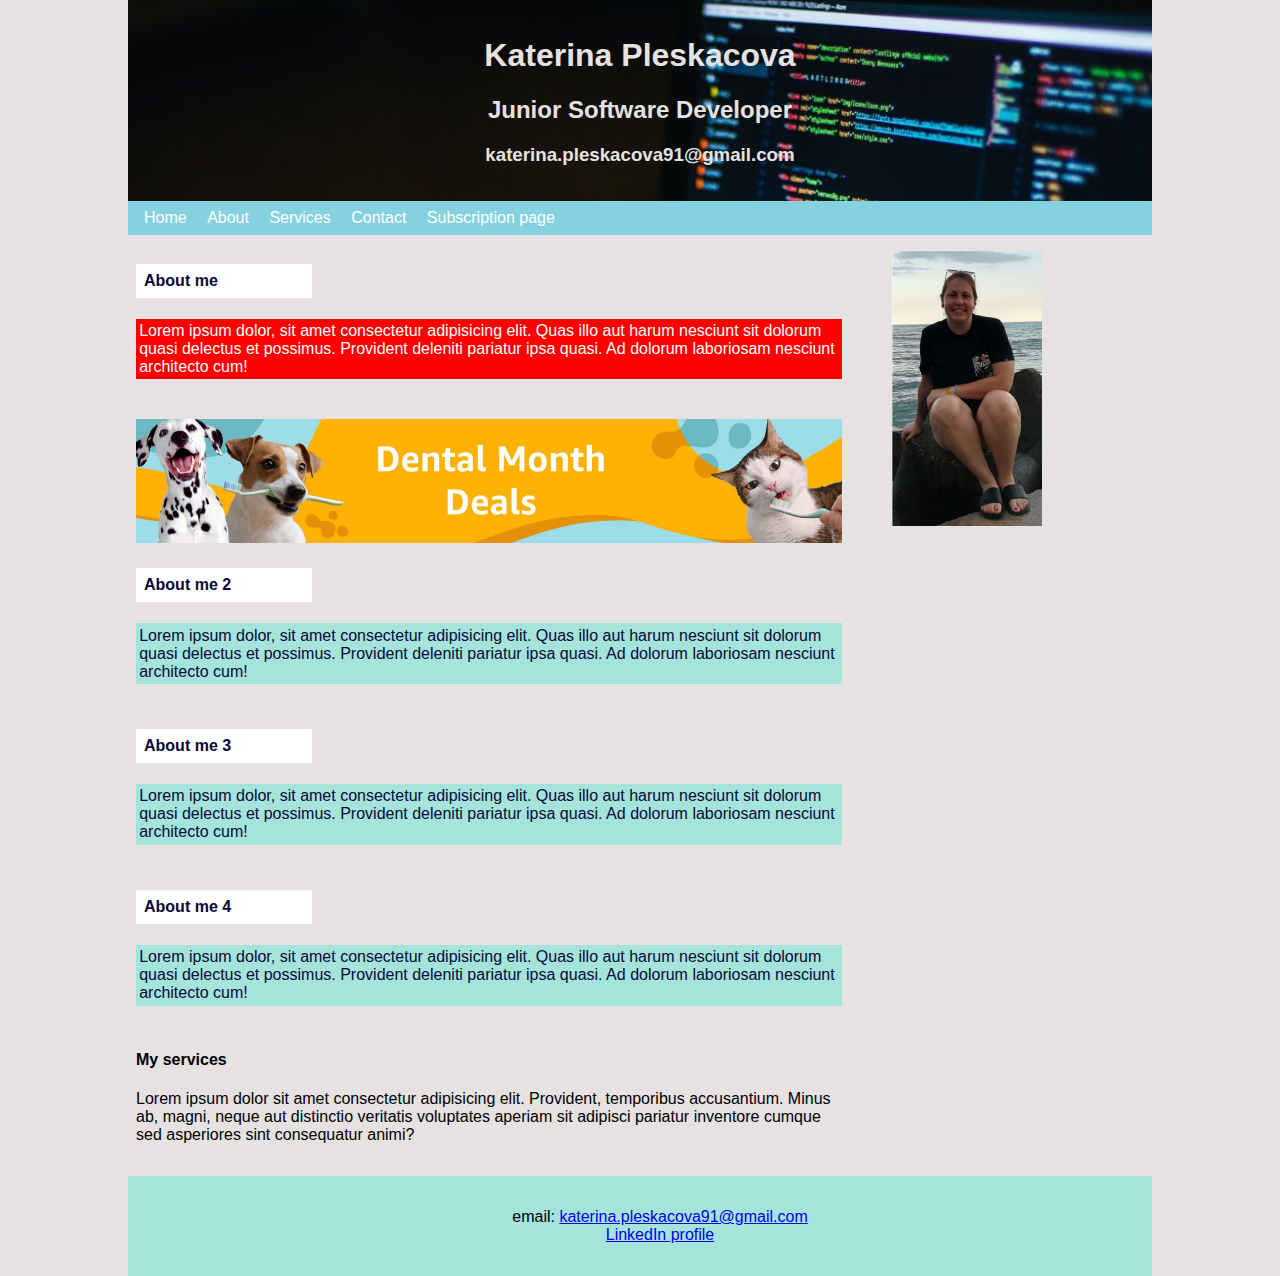
<file: index.html>
<!DOCTYPE html>
<html lang="en">
<head>
    <meta charset="UTF-8">
    <meta name="viewport" content="width=device-width, initial-scale=1.0">
    <link rel="stylesheet" href="style.css">
    <title>Katerina Pleskacova</title>
</head>
<body>
    <div class="container">
        <header>
            <h1>Katerina Pleskacova</h1>
            <h2>Junior Software Developer</h2>
            <h3>katerina.pleskacova91@gmail.com</h3>
        </header>

        <nav>
            <a href="index.html">Home</a>
            <a href="#">About</a>
            <a href="#">Services</a>
            <a href="contact_form.html">Contact</a>
            <a href="subscription_page.html">Subscription page</a>
        </nav>
        
        <main>
            <div id="left">
                <section class="important about">
                    <h4>About me</h4>
                    <p>Lorem ipsum dolor, sit amet consectetur adipisicing elit. Quas illo aut harum nesciunt sit dolorum quasi delectus et possimus. Provident deleniti pariatur ipsa quasi. Ad dolorum laboriosam nesciunt architecto cum!</p>
                </section>
                <img class="ad" src="ad_first.png" alt="cat and dogs brushing teeth">
                <section class="about">
                    <h4>About me 2</h4>
                    <p>Lorem ipsum dolor, sit amet consectetur adipisicing elit. Quas illo aut harum nesciunt sit dolorum quasi delectus et possimus. Provident deleniti pariatur ipsa quasi. Ad dolorum laboriosam nesciunt architecto cum!</p>
                </section>
                <section class="about">
                    <h4>About me 3</h4>
                    <p>Lorem ipsum dolor, sit amet consectetur adipisicing elit. Quas illo aut harum nesciunt sit dolorum quasi delectus et possimus. Provident deleniti pariatur ipsa quasi. Ad dolorum laboriosam nesciunt architecto cum!</p>
                </section>
                <section class="about">
                    <h4>About me 4</h4>
                    <p>Lorem ipsum dolor, sit amet consectetur adipisicing elit. Quas illo aut harum nesciunt sit dolorum quasi delectus et possimus. Provident deleniti pariatur ipsa quasi. Ad dolorum laboriosam nesciunt architecto cum!</p>
                </section>
                <section class="services">
                    <h4>My services</h4>
                    <p>Lorem ipsum dolor sit amet consectetur adipisicing elit. Provident, temporibus accusantium. Minus ab, magni, neque aut distinctio veritatis voluptates aperiam sit adipisci pariatur inventore cumque sed asperiores sint consequatur animi?</p>
                </section>
            </div>

            <div id="right">
                <aside>
                    <img src="my_photo.png" alt="photo of myself">
                </aside>
            </div>
        </main>

        <footer>
            <ul>
                <li>email: <a href="mailto:">katerina.pleskacova91@gmail.com</a></li>
                <li><a href="http://linkedin.com" target="_blank">LinkedIn profile</a></li>
            </ul>
            
        </footer>
    </div>
</body>
</html>
</file>
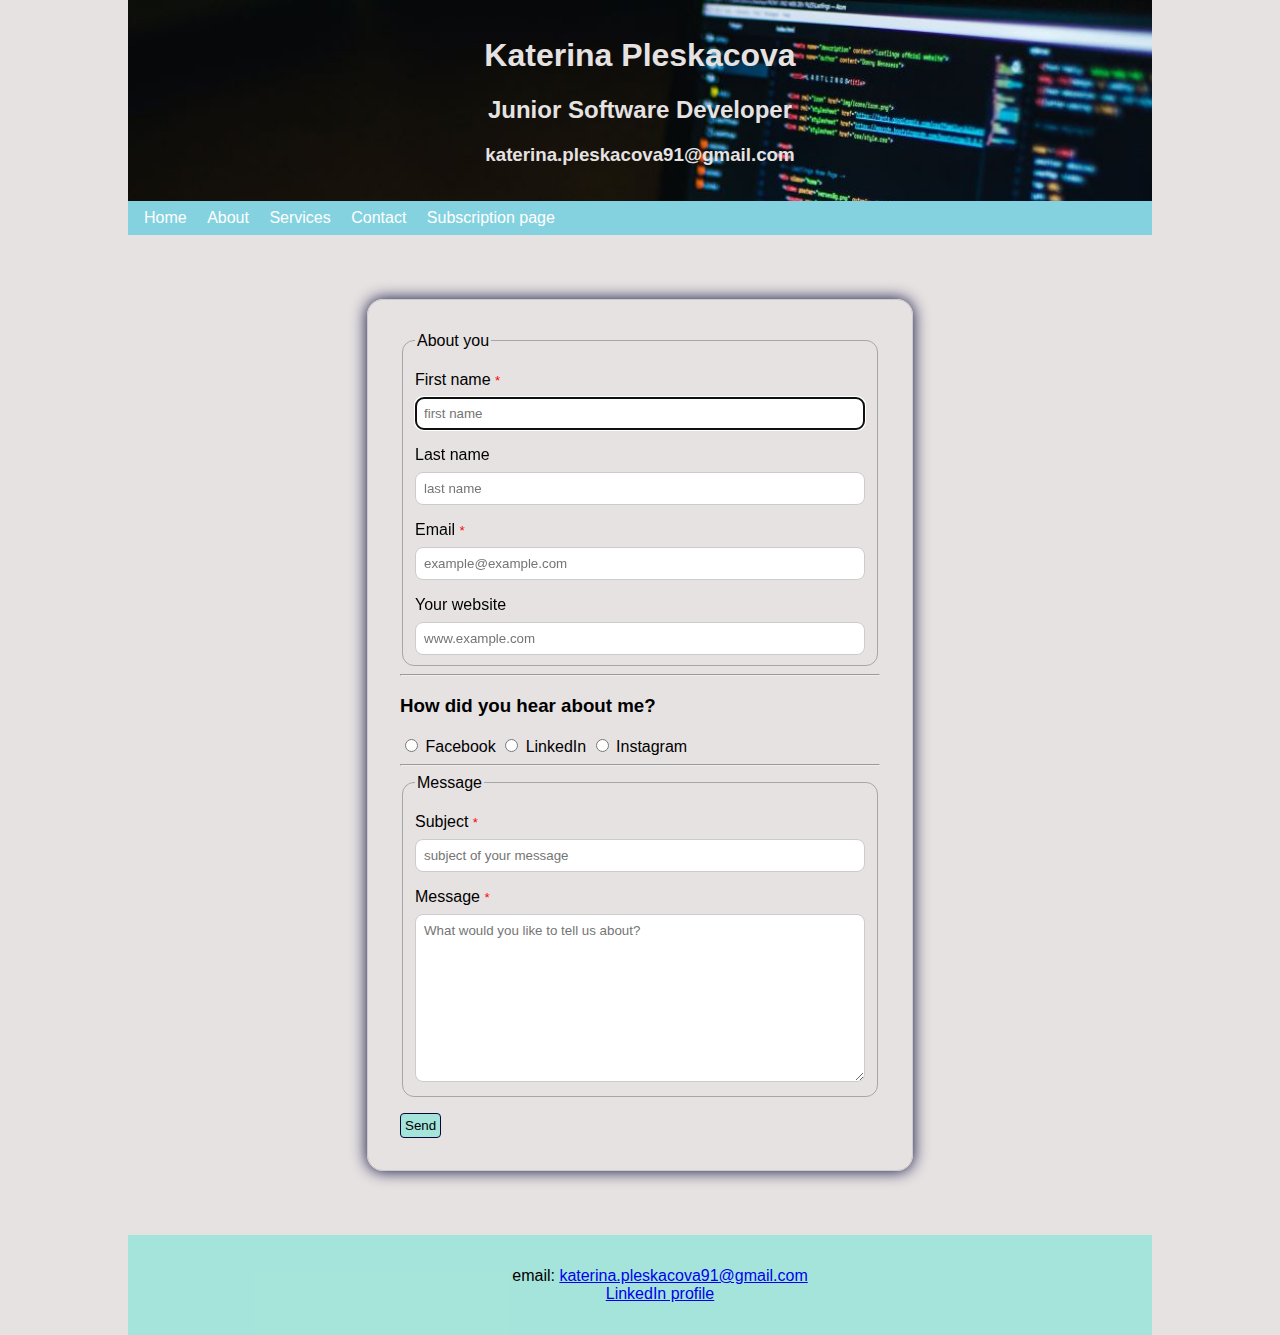
<file: contact_form.html>
<!DOCTYPE html>
<html lang="en">
<head>
    <meta charset="UTF-8">
    <meta name="viewport" content="width=device-width, initial-scale=1.0">
    <link rel="stylesheet" href="style.css">
    <title>Katerina Pleskacova | Contact</title>
</head>
<body>
    <div class="container">
        <header>
            <h1>Katerina Pleskacova</h1>
            <h2>Junior Software Developer</h2>
            <h3>katerina.pleskacova91@gmail.com</h3>
        </header>

        <nav>
            <a href="index.html">Home</a>
            <a href="#">About</a>
            <a href="#">Services</a>
            <a href="contact_form.html">Contact</a>
            <a href="subscription_page.html">Subscription page</a>
        </nav>
        
        
            <div class="form">
                <form action="contact_form.html" method="post">
                    <fieldset>
                        <legend>About you</legend>
                        <label for="first-name" class="customLabel">First name <small>*</small></label>
                        <input id="first-name" type="text" tabindex="1" class="customInput" autofocus placeholder="first name" required>

                        <label for="last-name" class="customLabel">Last name</label>
                        <input id="last-name" type="text" tabindex="2" class="customInput"  placeholder="last name">

                        <label for="email" class="customLabel">Email <small>*</small></label>
                        <input id="email" type="email" tabindex="3" class="customInput" placeholder="example@example.com" required>

                        <label for="website" class="customLabel">Your website</label>
                        <input id="website" type="url" tabindex="4" class="customInput" placeholder="www.example.com">
                    </fieldset>

                    <hr>

                    <h3>How did you hear about me?</h3>

                    <input type="radio" name="hear-about" id="hear-about-facebook" value="Facebook">
                    <label for="hear-about-facebook">Facebook</label>

                    <input type="radio" name="hear-about" id="hear-about-linkedin" value="LinkedIn">
                    <label for="hear-about-linkedin">LinkedIn</label>

                    <input type="radio" name="hear-about" id="hear-about-instagram" value="Instagram">
                    <label for="hear-about-instagram">Instagram</label>

                    <hr>
                    <fieldset>
                        <legend>Message</legend>
                        <label for="subject" class="customLabel">Subject <small>*</small></label>
                        <input type="text" id="subject" name="subject" class="customInput" placeholder="subject of your message" required>
                        

                        <label for="message" class="customLabel">Message <small>*</small></label>
                        <textarea name="message" id="message"  class="customInput" cols="30" rows="10" placeholder="What would you like to tell us about?"></textarea>
                    </fieldset> 
                    <button>Send</button>
                </form>
            </div>

       

        <footer>
            <ul>
                <li>email: <a href="mailto:">katerina.pleskacova91@gmail.com</a></li>
                <li><a href="http://linkedin.com" target="_blank">LinkedIn profile</a></li>
            </ul>
            
        </footer>
    </div>
</body>
</html>
</file>
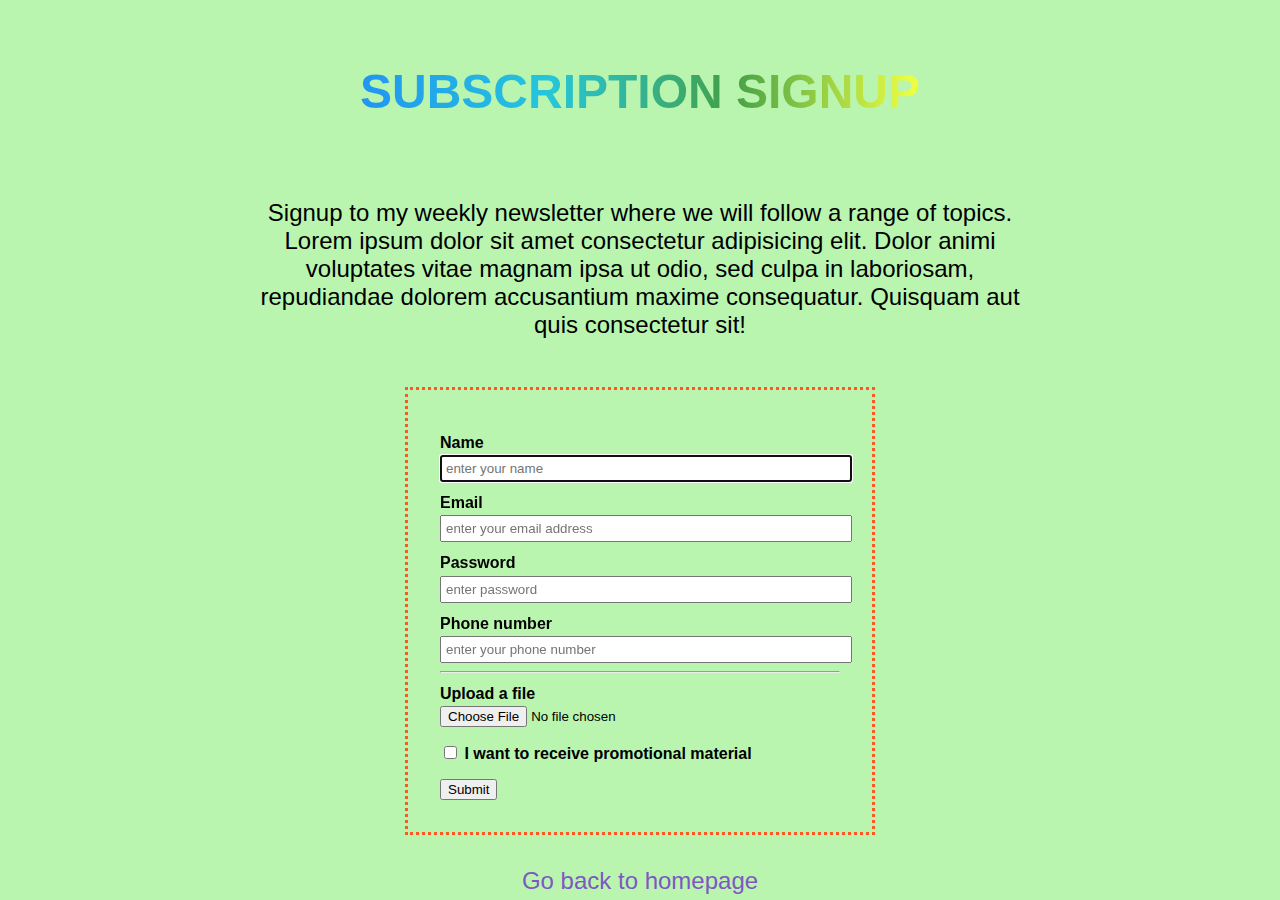
<file: subscription_page.html>
<!DOCTYPE html>
<html lang="en">
<head>
    <meta charset="UTF-8">
    <meta name="viewport" content="width=device-width, initial-scale=1.0">
    <link rel="stylesheet" href="subs-style.css">
    <title>Subscription page</title>
</head>
<body>
    <section>
        <div class="header-bg">
            <h3>Subscription Signup</h3>
        </div>
        <article>
            <p>Signup to my weekly newsletter where we will follow a range of topics.
                Lorem ipsum dolor sit amet consectetur adipisicing elit. Dolor animi voluptates vitae magnam ipsa ut odio, sed culpa in laboriosam, repudiandae dolorem accusantium maxime consequatur. Quisquam aut quis consectetur sit!
            </p>
        

            <form action="subscription_page.html" method=""post>
                <label for="name" class="my-label">Name</label>
                <input type="text" name="name" id="name" class="my-input" tabindex="1" autofocus placeholder="enter your name">
                <label for="email" class="my-label">Email</label>
                <input type="email" name="email" id="email" class="my-input" tabindex="2"  placeholder="enter your email address">
                <label for="password" class="my-label">Password</label>
                <input type="password" name="password" id="password" class="my-input" tabindex="3"  placeholder="enter password">
                <label for="phone-number" class="my-label">Phone number</label>
                <input type="number" name="phone-number" id="phone-number" class="my-input" tabindex="4"  placeholder="enter your phone number">
                
                <hr>

                <label for="upload-file" class="my-label">Upload a file</label>
                <input type="file" name="upload-file" id="upload-file" class="file-input" tabindex="5">

                <br>

                <input type="checkbox" name="promo" id="promo" tabindex="6">
                <label for="promo" class="promo-label">I want to receive promotional material</label>
                <br>
                <button>Submit</button>    
            </form>
        </article>
    </section>
    
    <div class="back"><a href="index.html">Go back to homepage</a></div>
    
</body>
</html>
</file>
<file: style.css>
* {
    font-family:'Franklin Gothic Medium', 'Arial Narrow', Arial, sans-serif;
    
}

body {
    background-color: #e6e2e2;
    margin: 0;
    padding: 0;
}

:root {
    --primary-text-dark: #08083a;
    --primary-background-blue: #69e7d285;
    --secondary-background-blue: #54c9ddab;
}

@keyframes colorChange {
    0% {background-color: #f5ac46;}
    50% {background-color: #c8ca42;}
    100% {background-color: #f56946;}
}

.container {
    width: 80%;
    margin: 0 auto;
}

header {
    background-image: url("pc.jpg");
    background-repeat: no-repeat;
    background-size: cover;
    color: #e6e2e2;
    text-align: center;
    padding: 1rem;
}

nav {
    background-color: var(--secondary-background-blue);
    padding: 0.5rem;
}

nav a {
    text-decoration: none;
    padding: 0.5rem;
    color: #fff;
}

nav a:hover {
    color: var(--primary-text-dark);
    text-decoration: underline;
}

main {
   padding: 0.5rem;
   display: table;
}

section {
    padding-bottom: 0.5rem;
}


aside {
    padding-top: 0.5rem;
}

footer {
    background-color: var(--primary-background-blue);
    text-align: center;
    padding: 1rem;
}

#left {
    width: 70%;
    float: left;
    min-width: 25rem;
}

#right {
    width: 25%;
    float: right;
}

.about h4 {
    padding: 0.5rem;
    background-color: #fff;
    color: var(--primary-text-dark);
    width: 10rem;
    transition: width 0.5s ease-in-out;
}

.about h4:hover {
    padding: 0.5rem;
    background-color: #fff;
    color: var(--primary-text-dark);
    width: 11rem;
    color: #fff;
    background-color: var(--primary-text-dark);
}

.about p {
    padding: 0.2rem;
    background-color: var(--primary-background-blue);
    color: var(--primary-text-dark);
}

.important p{
    background-color: red;
    color: #fff;
    animation: colorChange 5s infinite;
}

.ad {
    width: 100%;
    margin-top: 1rem;;
}

ul {
    list-style: none;
}

label small {
    color: red;
}

form {
    max-width: 30rem;
    margin: 4rem auto;
    padding: 2rem;
    border: 1px solid #ccc;
    border-radius: 1rem;
    box-shadow: 0 0 1rem #08083a
}

.customLabel {
    display: block;
    margin-bottom: 0.5rem;
    margin-top: 1rem;
}

.customInput {
    width: 100%;
    padding: 0.5rem;
    border: 1px solid #ccc;
    border-radius: 0.5rem;
    box-sizing: border-box;
}

button {
    background-color: var(--primary-background-blue);
    padding: 0.25rem;
    margin-top: 1rem;
    border: 1px solid var(--primary-text-dark);
    border-radius: 0.25rem;
    cursor: pointer;
}

fieldset {
    border-radius: 0.75rem;
    border: 1px solid #929596c5
}
</file>
<file: subs-style.css>
body {
    margin: 0;
    padding: 0;
    font-family: 'Gill Sans', 'Gill Sans MT', Calibri, 'Trebuchet MS', sans-serif;
    background-color: #2fe00c54;
}

h3 {
    text-align: center;
    padding: 1rem;
    text-transform:uppercase;
    font-size: 3em;
    background: linear-gradient(to right, #ef5350, #7e57c2, #2196f3, #26c6da, #43a047, #eeff41, #f9a825, #ff5722);
    background-clip: text;
    -webkit-text-fill-color: transparent;
}   


p {
    width: 50rem;
    margin: 1rem auto;
    padding: 1rem;
    text-align: center;
    font-size: 1.5em;
}

form {
    max-width: 25rem;
    margin: 2rem auto;
    border:3px dotted #ff5722;
    padding: 2rem;
}

label {
    font-weight: bold;
}

.my-label {
    display: block;
    margin: 0.75rem 0 0.2rem 0;
}

.my-input {
    width: 100%;
    padding: 0.25rem;
}

.file-input {
    margin-bottom: 1rem;
}

button {
    margin-top: 1rem;
}

.back {
    display: block;
    text-align: center;
}

a {
    text-decoration: none;
    color:#7e57c2;
    font-size: 1.5rem;
}
</file>
